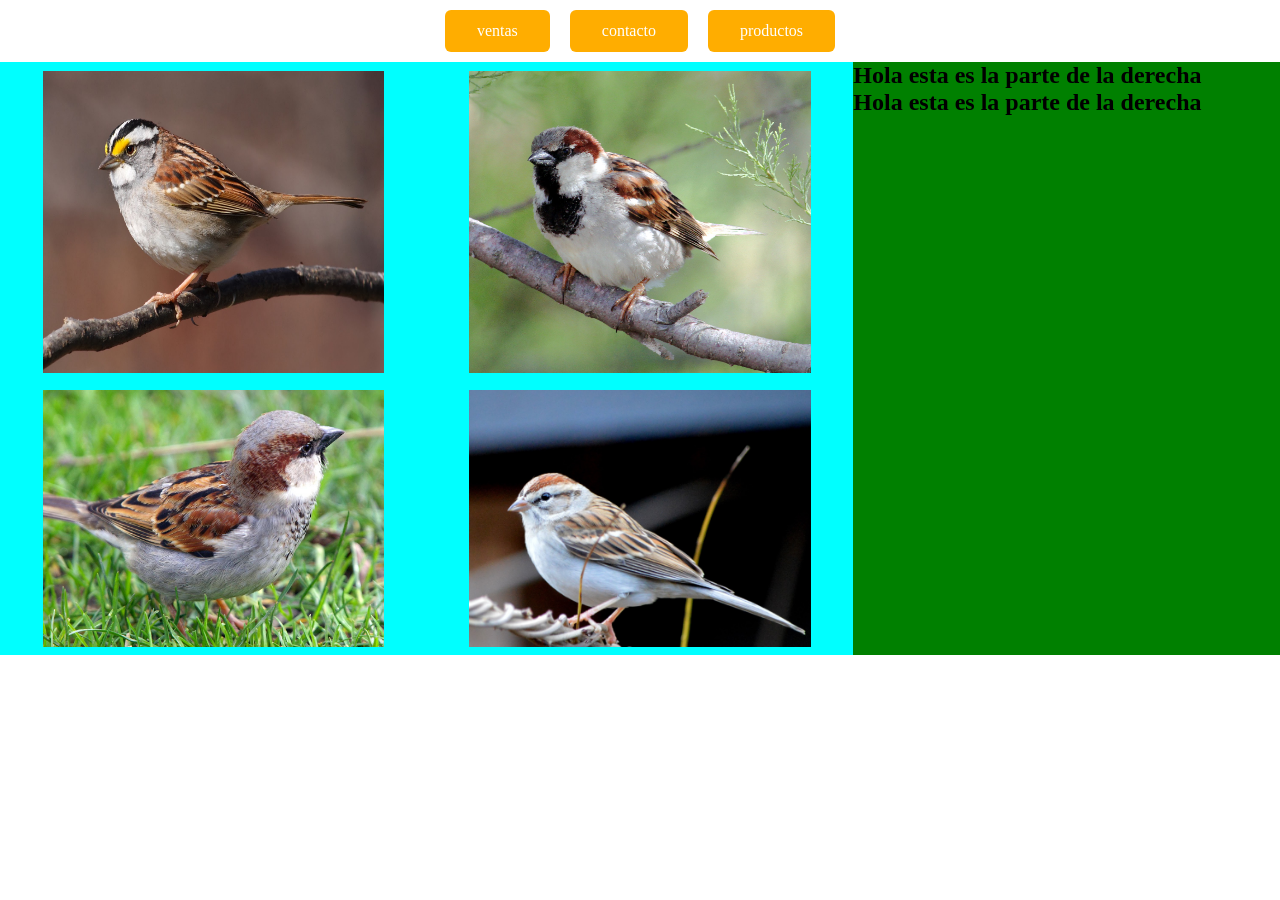
<file: index.html>
<!DOCTYPE html>
<html lang="en">
<head>
    <meta charset="UTF-8">
    <meta name="viewport" content="width=device-width, initial-scale=1.0">
    <title>Mi primera pagina</title>
    <link rel="stylesheet" href="css/style.css">
    <!-- Google tag (gtag.js) -->
<script async src="https://www.googletagmanager.com/gtag/js?id=G-25MSPBTDMC"></script>
<script>
  window.dataLayer = window.dataLayer || [];
  function gtag(){dataLayer.push(arguments);}
  gtag('js', new Date());

  gtag('config', 'G-25MSPBTDMC');
</script>
</head>
<body>
   <header>
    <a href="ventas.html" class="button_link">ventas</a>
    <a href="contacto.html" class="button_link">contacto</a>
    <a href="productos.html" class="button_link">productos</a>
</header>
<main>
    <article class="container">
        <div class="left">
            <img src="img/1.jpg" alt="gorrion" class="imagen">
            <img src="img/2.jpg" alt="gorrion" class="imagen"> 
            <img src="img/3.jpg" alt="gorrion" class="imagen">
            <img src="img/4.jpg" alt="gorrion" class="imagen">        
        </div>
        <div class="right">
            <div>
                <h1>Hola esta es la parte de la derecha</h1>
            </div>
            <div>
                <h1>Hola esta es la parte de la derecha</h1>
            </div>
            
        </div>
    </article>
</main>
</body>
</html>
</file>
<file: css/style.css>
*{
    margin: 0;
}

header{
    display: flex;
    justify-content: center;
    width: 100%;
}
.button_link{
    display: inline-block;
    color: white;
    background-color: #ffad00;
    text-decoration: none;
    padding: 12px 32px;
    border-radius: 6px;
    margin: 10px;
}

.container{
    display: flex;
    justify-content: space-between;
}
.left{
    display: flex;
    flex: 2;
    background-color: aqua;
    justify-content: space-around;
    flex-wrap: wrap;
}
.right{
    display: flex;
    flex: 1;
    background-color: green;
    flex-direction: column;
}

.imagen{
    width: 40%;
    margin: 1% 1% 1%;
}
</file>
